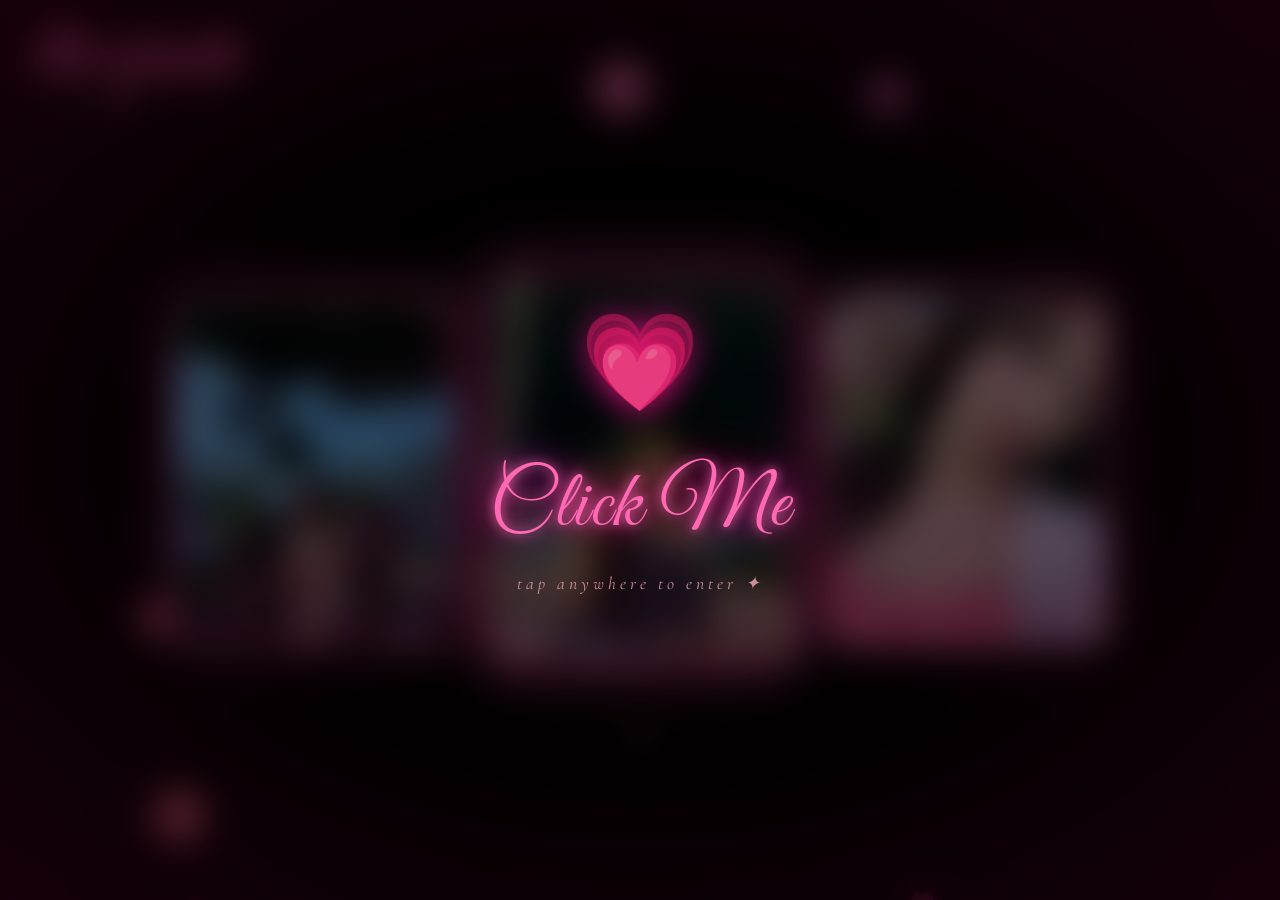
<file: romantic.html>
<!DOCTYPE html>
<html lang="en">
<head>
  <meta charset="UTF-8"/>
  <meta name="viewport" content="width=device-width, initial-scale=1.0, maximum-scale=1.0"/>
  <title>Love of my life 💕</title>
  <link href="https://fonts.googleapis.com/css2?family=Great+Vibes&family=Cormorant+Garamond:ital,wght@1,300;1,400&display=swap" rel="stylesheet"/>
  <style>
    *, *::before, *::after { margin: 0; padding: 0; box-sizing: border-box; }

    html, body {
      width: 100%; height: 100%;
      background: #000;
      overflow-x: hidden;
    }

    body {
      min-height: 100vh;
      display: flex;
      flex-direction: column;
      align-items: center;
      justify-content: center;
      font-family: 'Great Vibes', cursive;
    }

    /* ══════════════════════════════════════════
       CANVAS — floating hearts
    ══════════════════════════════════════════ */
    #heart-canvas {
      position: fixed;
      top: 0; left: 0;
      width: 100%; height: 100%;
      pointer-events: none;
      z-index: 0;
    }

    /* ══════════════════════════════════════════
       CANVAS — growing flowers
    ══════════════════════════════════════════ */
    #flower-canvas {
      position: fixed;
      top: 0; left: 0;
      width: 100%; height: 100%;
      pointer-events: none;
      z-index: 1;
    }

    /* ══════════════════════════════════════════
       VIGNETTE glow edges
    ══════════════════════════════════════════ */
    .vignette {
      position: fixed;
      inset: 0;
      pointer-events: none;
      z-index: 1;
      background: radial-gradient(
        ellipse at center,
        transparent 40%,
        rgba(120, 0, 60, 0.45) 100%
      );
    }

    /* ══════════════════════════════════════════
       TOP-LEFT LABEL
    ══════════════════════════════════════════ */
    .top-label {
      position: fixed;
      top: clamp(14px, 3vw, 28px);
      left: clamp(16px, 3vw, 32px);
      z-index: 10;
      line-height: 1.15;
    }

    .top-label .line1 {
      font-family: 'Great Vibes', cursive;
      font-size: clamp(1.5rem, 4.5vw, 3rem);
      color: #ff69b4;
      display: block;
      text-shadow:
        0 0 8px #ff69b4,
        0 0 20px #ff1493,
        0 0 45px rgba(255,20,147,0.6);
      animation: pulse-label 3s ease-in-out infinite;
    }

    .top-label .line2 {
      font-family: 'Cormorant Garamond', serif;
      font-style: italic;
      font-size: clamp(0.75rem, 2vw, 1.1rem);
      color: #ffb6c1;
      display: block;
      letter-spacing: 3px;
      margin-top: 2px;
      text-shadow: 0 0 10px rgba(255,105,180,0.6);
      opacity: 0.9;
    }

    @keyframes pulse-label {
      0%, 100% { text-shadow: 0 0 8px #ff69b4, 0 0 20px #ff1493, 0 0 45px rgba(255,20,147,0.6); }
      50%       { text-shadow: 0 0 16px #ff1493, 0 0 40px #ff69b4, 0 0 80px rgba(255,20,147,0.8); }
    }

    /* ══════════════════════════════════════════
       PAGE WRAPPER
    ══════════════════════════════════════════ */
    .page {
      position: relative;
      z-index: 5;
      width: 100%;
      min-height: 100vh;
      display: flex;
      align-items: center;
      justify-content: center;
      padding: clamp(80px, 12vh, 120px) clamp(14px, 4vw, 40px) clamp(40px, 8vh, 80px);
    }

    /* ══════════════════════════════════════════
       GALLERY
    ══════════════════════════════════════════ */
    .gallery {
      display: flex;
      flex-wrap: wrap;
      gap: clamp(14px, 3vw, 30px);
      justify-content: center;
      align-items: center;
      width: 100%;
      max-width: 1000px;
    }

    /* ── Individual frame ── */
    .photo-frame {
      position: relative;
      border-radius: 20px;
      overflow: hidden;
      border: 2.5px solid #ff69b4;
      flex-shrink: 0;

      /* responsive sizing: fills available space, capped */
      width:  clamp(200px, 26vw, 280px);
      height: clamp(250px, 33vw, 350px);

      box-shadow:
        0 0 22px rgba(255,105,180,0.65),
        0 0 55px rgba(255,20,147,0.3),
        inset 0 0 18px rgba(255,105,180,0.08);

      animation: float-frame 4.5s ease-in-out infinite;
      transition: box-shadow 0.4s;
    }

    /* center photo — slightly bigger & brighter */
    .photo-frame:nth-child(2) {
      width:  clamp(220px, 30vw, 310px);
      height: clamp(280px, 38vw, 390px);
      border-color: #ff1493;
      box-shadow:
        0 0 35px rgba(255,20,147,0.85),
        0 0 80px rgba(255,105,180,0.45),
        inset 0 0 28px rgba(255,20,147,0.12);
      animation-delay: 0.7s;
      z-index: 2;
    }

    .photo-frame:nth-child(1) { animation-delay: 0s; }
    .photo-frame:nth-child(3) { animation-delay: 1.4s; }

    @keyframes float-frame {
      0%, 100% { transform: translateY(0px) rotate(0deg); }
      50%       { transform: translateY(-14px) rotate(0.4deg); }
    }

    .photo-frame img {
      width: 100%; height: 100%;
      object-fit: cover;
      display: block;
      transition: transform 0.5s ease;
    }

    /* Pink shimmer overlay at bottom */
    .photo-frame::after {
      content: '';
      position: absolute;
      inset: 0;
      background: linear-gradient(
        180deg,
        transparent 45%,
        rgba(180, 0, 90, 0.28) 100%
      );
      pointer-events: none;
      border-radius: 20px;
    }

    /* Corner rose accent */
    .photo-frame::before {
      content: '✿';
      position: absolute;
      top: 8px; right: 10px;
      font-size: 1.1rem;
      color: rgba(255,105,180,0.55);
      pointer-events: none;
      z-index: 3;
      text-shadow: 0 0 8px #ff69b4;
    }

    /* Placeholder */
    .photo-placeholder {
      width: 100%; height: 100%;
      display: flex;
      flex-direction: column;
      align-items: center;
      justify-content: center;
      background: linear-gradient(135deg, #0d000a 0%, #280018 50%, #0d000a 100%);
      color: #ff69b4;
      gap: 12px;
    }
    .photo-placeholder .ph-icon { font-size: 3rem; }
    .photo-placeholder .ph-text {
      font-family: 'Cormorant Garamond', serif;
      font-style: italic;
      font-size: 0.82rem;
      color: #ffb6c1;
      opacity: 0.65;
      text-align: center;
      padding: 0 12px;
    }

    /* ══════════════════════════════════════════
       SPARKLE DOTS
    ══════════════════════════════════════════ */
    .sparkle {
      position: fixed;
      border-radius: 50%;
      background: #ffb6c1;
      pointer-events: none;
      z-index: 1;
      animation: sparkle-float linear infinite;
      opacity: 0;
    }
    @keyframes sparkle-float {
      0%   { transform: translateY(0) scale(0); opacity: 0; }
      15%  { opacity: 0.8; transform: scale(1); }
      85%  { opacity: 0.4; }
      100% { transform: translateY(-100vh) scale(0.3); opacity: 0; }
    }

    /* ══════════════════════════════════════════
       MOBILE — stack vertically on very narrow
    ══════════════════════════════════════════ */
    @media (max-width: 540px) {
      .gallery {
        flex-direction: column;
        gap: 20px;
      }

      .photo-frame,
      .photo-frame:nth-child(2) {
        width: min(75vw, 300px);
        height: min(90vw, 360px);
      }

      .top-label .line1 { font-size: clamp(1.6rem, 8vw, 2.4rem); }
      .top-label .line2 { font-size: clamp(0.7rem, 3.5vw, 0.95rem); }
    }

    @media (min-width: 541px) and (max-width: 820px) {
      .photo-frame,
      .photo-frame:nth-child(2) {
        width: clamp(155px, 27vw, 230px);
        height: clamp(200px, 34vw, 290px);
      }
    }

    /* ══════════════════════════════════════════
       SPLASH / CLICK-ME SCREEN
    ══════════════════════════════════════════ */
    #splash {
      position: fixed;
      inset: 0;
      z-index: 100;
      display: flex;
      flex-direction: column;
      align-items: center;
      justify-content: center;
      background: rgba(0, 0, 0, 0.6);
      backdrop-filter: blur(18px);
      -webkit-backdrop-filter: blur(18px);
      cursor: pointer;
      transition: opacity 1.2s ease, backdrop-filter 1.2s ease;
    }

    #splash.hide {
      opacity: 0;
      pointer-events: none;
      backdrop-filter: blur(0px);
      -webkit-backdrop-filter: blur(0px);
    }

    #splash .splash-heart {
      font-size: clamp(3rem, 10vw, 6rem);
      animation: splash-beat 1.2s ease-in-out infinite;
      filter: drop-shadow(0 0 18px #ff1493);
      margin-bottom: 24px;
    }

    @keyframes splash-beat {
      0%, 100% { transform: scale(1);    }
      50%       { transform: scale(1.18); }
    }

    #splash .splash-text {
      font-family: 'Great Vibes', cursive;
      font-size: clamp(2.4rem, 7vw, 5rem);
      color: #ff69b4;
      text-shadow:
        0 0 12px #ff69b4,
        0 0 30px #ff1493,
        0 0 60px rgba(255,20,147,0.7);
      animation: splash-glow 2s ease-in-out infinite;
      letter-spacing: 2px;
    }

    @keyframes splash-glow {
      0%, 100% { text-shadow: 0 0 12px #ff69b4, 0 0 30px #ff1493, 0 0 60px rgba(255,20,147,0.7); }
      50%       { text-shadow: 0 0 24px #ff1493, 0 0 55px #ff69b4, 0 0 100px rgba(255,20,147,0.9); }
    }

    #splash .splash-hint {
      font-family: 'Cormorant Garamond', serif;
      font-style: italic;
      font-size: clamp(0.8rem, 2.5vw, 1.1rem);
      color: #ffb6c1;
      margin-top: 16px;
      letter-spacing: 4px;
      opacity: 0.75;
      animation: fade-hint 2s ease-in-out infinite;
    }

    @keyframes fade-hint {
      0%, 100% { opacity: 0.4; }
      50%       { opacity: 0.9; }
    }
  </style>
</head>
<body>

  <!-- SPLASH SCREEN -->
  <div id="splash">
    <div class="splash-heart">💗</div>
    <div class="splash-text">Click Me</div>
    <div class="splash-hint">tap anywhere to enter ✦</div>
  </div>

  <!-- Floating hearts canvas -->
  <canvas id="heart-canvas"></canvas>

  <!-- Growing flowers canvas -->
  <canvas id="flower-canvas"></canvas>

  <!-- Vignette -->
  <div class="vignette"></div>

  <!-- Top-left label -->
  <div class="top-label">
    <span class="line1">Love of my life</span>
    <span class="line2">— tisay 💕</span>
  </div>

  <!-- Gallery -->
  <main class="page">
    <div class="gallery">

      <div class="photo-frame">
        <img src="1000009410.jpg" alt="Photo 1"
             onerror="this.style.display='none';
                      this.parentElement.innerHTML+='<div class=\'photo-placeholder\'><span class=\'ph-icon\'>🌸</span><span class=\'ph-text\'>1000009410.jpg</span></div>'"/>
      </div>

      <div class="photo-frame">
        <img src="1000009409.jpg" alt="Photo 2"
             onerror="this.style.display='none';
                      this.parentElement.innerHTML+='<div class=\'photo-placeholder\'><span class=\'ph-icon\'>💕</span><span class=\'ph-text\'>1000009409.jpg</span></div>'"/>
      </div>

      <div class="photo-frame">
        <img src="1000010119.jpg" alt="Photo 3"
             onerror="this.style.display='none';
                      this.parentElement.innerHTML+='<div class=\'photo-placeholder\'><span class=\'ph-icon\'>🌹</span><span class=\'ph-text\'>1000010119.jpg</span></div>'"/>
      </div>

    </div>
  </main>

  <!-- MP3 Audio Player -->
  <audio id="bg-music" loop preload="auto">
    <source src="perfect.mp3" type="audio/mpeg"/>
  </audio>

  <!-- Music toggle button -->
  <button id="music-btn" title="Toggle music" style="
    display: none;
    position: fixed;
    bottom: 22px;
    right: 22px;
    z-index: 50;
    background: rgba(0,0,0,0.55);
    border: 2px solid #ff69b4;
    border-radius: 50%;
    width: 48px; height: 48px;
    font-size: 1.3rem;
    color: #ff69b4;
    cursor: pointer;
    box-shadow: 0 0 16px rgba(255,105,180,0.6);
    transition: box-shadow 0.3s, transform 0.2s;
    align-items: center;
    justify-content: center;
    line-height: 1;
  ">♫</button>

  <script>
    // ── Splash dismiss + MP3 autoplay ────────────────────────────────────────
    const splash    = document.getElementById('splash');
    const music     = document.getElementById('bg-music');
    const musicBtn  = document.getElementById('music-btn');

    music.volume = 0.75;

    splash.addEventListener('click', () => {
      // Dismiss splash
      splash.classList.add('hide');
      setTimeout(() => splash.remove(), 1300);

      // Play MP3
      music.play().catch(() => {});

      // Show music button
      setTimeout(() => {
        musicBtn.style.display = 'flex';
      }, 1400);
    });

    // Pause / resume toggle
    let musicPlaying = true;
    musicBtn.addEventListener('click', () => {
      if (musicPlaying) {
        music.pause();
        musicBtn.textContent = '▶';
        musicBtn.style.boxShadow = '0 0 8px rgba(255,105,180,0.3)';
      } else {
        music.play();
        musicBtn.textContent = '♫';
        musicBtn.style.boxShadow = '0 0 16px rgba(255,105,180,0.6)';
      }
      musicPlaying = !musicPlaying;
    });

    musicBtn.addEventListener('mouseenter', () => { musicBtn.style.transform = 'scale(1.15)'; });
    musicBtn.addEventListener('mouseleave', () => { musicBtn.style.transform = 'scale(1)'; });
  </script>

  <script>
    /* ══════════════════════════════════════════
       FLOATING PINK HEARTS — CANVAS
    ══════════════════════════════════════════ */
    const canvas = document.getElementById('heart-canvas');
    const ctx    = canvas.getContext('2d');
    let W, H;

    function resize() {
      W = canvas.width  = window.innerWidth;
      H = canvas.height = window.innerHeight;
    }
    resize();
    window.addEventListener('resize', resize);

    function heartPath(x, y, s) {
      ctx.save();
      ctx.translate(x, y);
      ctx.scale(s, s);
      ctx.beginPath();
      ctx.moveTo(0, -0.5);
      ctx.bezierCurveTo( 0.5, -1,  1,  0.2,  0,  0.8);
      ctx.bezierCurveTo(-1,   0.2, -0.5, -1,  0, -0.5);
      ctx.closePath();
      ctx.restore();
    }

    const PINKS = [
      '#ff69b4','#ff1493','#ffb6c1',
      '#ff85c1','#f472b6','#fda4d0',
      '#e91e8c','#ff4da6'
    ];

    function mkHeart() {
      return {
        x:    Math.random() * W,
        y:    H + 10 + Math.random() * H,
        s:    5 + Math.random() * 24,
        spd:  0.45 + Math.random() * 1.6,
        dr:   (Math.random() - 0.5) * 0.7,
        al:   0.18 + Math.random() * 0.65,
        wb:   Math.random() * Math.PI * 2,
        wbs:  0.016 + Math.random() * 0.028,
        ci:   Math.floor(Math.random() * PINKS.length),
        spin: (Math.random() - 0.5) * 0.015,
        rot:  Math.random() * Math.PI * 2,
      };
    }

    const HEARTS = Array.from({ length: 80 }, mkHeart);

    function loop() {
      ctx.clearRect(0, 0, W, H);

      for (const h of HEARTS) {
        h.wb  += h.wbs;
        h.rot += h.spin;
        const wx = Math.sin(h.wb) * 18;

        // glow halo
        ctx.globalAlpha = h.al * 0.22;
        ctx.fillStyle   = PINKS[h.ci];
        ctx.shadowColor = '#ff1493';
        ctx.shadowBlur  = 28;
        heartPath(h.x + wx, h.y, h.s * 1.35);
        ctx.fill();

        // main heart
        ctx.globalAlpha = h.al;
        ctx.shadowBlur  = 12;
        heartPath(h.x + wx, h.y, h.s);
        ctx.fill();

        ctx.shadowBlur = 0;

        h.y -= h.spd;
        h.x += h.dr * 0.28;

        if (h.y < -h.s * 2.5) {
          Object.assign(h, mkHeart());
          h.y = H + h.s;
        }
      }

      ctx.globalAlpha = 1;
      requestAnimationFrame(loop);
    }

    loop();

    /* ══════════════════════════════════════════
       SPARKLE DOTS
    ══════════════════════════════════════════ */
    function addSparkle() {
      const el = document.createElement('div');
      el.className = 'sparkle';
      const size = 2 + Math.random() * 5;
      const dur  = 4 + Math.random() * 5;
      el.style.cssText = `
        left: ${Math.random() * 100}%;
        bottom: ${Math.random() * 20}%;
        width: ${size}px;
        height: ${size}px;
        animation-duration: ${dur}s;
        animation-delay: ${Math.random() * dur}s;
        background: ${PINKS[Math.floor(Math.random() * PINKS.length)]};
        box-shadow: 0 0 ${size * 2}px ${PINKS[3]};
      `;
      document.body.appendChild(el);
      setTimeout(() => el.remove(), (dur + 1) * 1000);
    }

    setInterval(addSparkle, 300);
  </script>

  <script>
    /* ══════════════════════════════════════════
       GROWING PINK FLOWERS — CANVAS
    ══════════════════════════════════════════ */
    const FC  = document.getElementById('flower-canvas');
    const FCX = FC.getContext('2d');
    let FW = FC.width  = window.innerWidth;
    let FH = FC.height = window.innerHeight;

    window.addEventListener('resize', () => {
      FW = FC.width  = window.innerWidth;
      FH = FC.height = window.innerHeight;
    });

    // Ease-out-back for a springy grow feel
    function easeOutBack(t) {
      const c1 = 1.70158, c3 = c1 + 1;
      return 1 + c3 * Math.pow(t - 1, 3) + c1 * Math.pow(t - 1, 2);
    }
    function easeInOut(t) {
      return t < 0.5 ? 2 * t * t : 1 - Math.pow(-2 * t + 2, 2) / 2;
    }

    // Draw a single flower at (x,y) with given scale and alpha
    function drawFlower(x, y, size, alpha, petals, rot, hue) {
      if (alpha <= 0.01 || size < 1) return;
      FCX.save();
      FCX.translate(x, y);
      FCX.rotate(rot);
      FCX.globalAlpha = Math.min(1, Math.max(0, alpha));

      const pLen = size * 0.52;
      const pWid = size * 0.21;

      for (let i = 0; i < petals; i++) {
        FCX.save();
        FCX.rotate((i / petals) * Math.PI * 2);

        // Each petal: ellipse centered above origin
        const grad = FCX.createRadialGradient(0, -pLen * 0.28, 0, 0, -pLen * 0.55, pLen);
        grad.addColorStop(0,   `hsla(${hue - 15}, 95%, 88%, 1)`);
        grad.addColorStop(0.45,`hsla(${hue},      85%, 68%, 1)`);
        grad.addColorStop(1,   `hsla(${hue + 18}, 80%, 48%, 0.65)`);

        FCX.beginPath();
        FCX.ellipse(0, -pLen * 0.55, pWid, pLen, 0, 0, Math.PI * 2);
        FCX.fillStyle   = grad;
        FCX.shadowColor = `hsl(${hue}, 80%, 60%)`;
        FCX.shadowBlur  = 14;
        FCX.fill();
        FCX.restore();
      }

      // Center dot
      const cr = size * 0.14;
      const cg = FCX.createRadialGradient(0, 0, 0, 0, 0, cr);
      cg.addColorStop(0, '#fff5fa');
      cg.addColorStop(1, '#ffd6ec');
      FCX.beginPath();
      FCX.arc(0, 0, cr, 0, Math.PI * 2);
      FCX.fillStyle   = cg;
      FCX.shadowColor = '#ffb6c1';
      FCX.shadowBlur  = 10;
      FCX.fill();

      FCX.restore();
    }

    function mkFlower(existingFlowers) {
      const MIN_DIST = 160; // minimum px between flowers
      let x, y, attempts = 0;

      do {
        x = 60 + Math.random() * (FW - 120);
        y = 60 + Math.random() * (FH - 120);
        attempts++;
        // Stop trying after 80 attempts to avoid infinite loop
        if (attempts > 80) break;
      } while (
        // Stay away from photo gallery centre
        (x > FW * 0.18 && x < FW * 0.82 && y > FH * 0.22 && y < FH * 0.78) ||
        // Stay away from other flowers
        (existingFlowers && existingFlowers.some(f =>
          Math.hypot(f.x - x, f.y - y) < MIN_DIST
        ))
      );

      return {
        x, y,
        size:     20 + Math.random() * 22,              // smaller: 20–42px
        petals:   5 + Math.floor(Math.random() * 3),   // 5–7
        rot:      Math.random() * Math.PI * 2,
        spinSpd:  (Math.random() - 0.5) * 0.003,
        hue:      315 + Math.random() * 35,
        phase:    'grow',
        t:        Math.random(),
        growDur:  1.4 + Math.random() * 1.2,
        holdDur:  1.6 + Math.random() * 2.0,
        fadeDur:  1.0 + Math.random() * 0.8,
      };
    }

    // 6 flowers — well spread, not cluttered
    const FLOWERS = [];
    for (let i = 0; i < 6; i++) {
      FLOWERS.push(mkFlower(FLOWERS));
    }


    let lastFlowerTime = performance.now();

    function flowerLoop(now) {
      const dt = Math.min((now - lastFlowerTime) / 1000, 0.05);
      lastFlowerTime = now;

      FCX.clearRect(0, 0, FW, FH);

      for (const f of FLOWERS) {
        f.rot += f.spinSpd;

        // Advance time
        const dur = f.phase === 'grow' ? f.growDur
                  : f.phase === 'hold' ? f.holdDur
                  : f.fadeDur;
        f.t += dt / dur;

        if (f.t >= 1) {
          if (f.phase === 'grow') { f.phase = 'hold'; f.t = 0; }
          else if (f.phase === 'hold') { f.phase = 'fade'; f.t = 0; }
          else {
            // Respawn at new random spot, away from others
            const others = FLOWERS.filter(o => o !== f);
            Object.assign(f, mkFlower(others));
            f.phase = 'grow'; f.t = 0;
          }
        }

        let scale, alpha;
        if (f.phase === 'grow') {
          scale = easeOutBack(Math.min(f.t, 1));
          alpha = easeInOut(f.t);
        } else if (f.phase === 'hold') {
          scale = 1;
          alpha = 1;
        } else {
          // Fade: breathe out slightly then vanish
          scale = 1 + f.t * 0.18;
          alpha = 1 - easeInOut(f.t);
        }

        drawFlower(f.x, f.y, f.size * Math.max(0, scale), alpha, f.petals, f.rot, f.hue);
      }

      requestAnimationFrame(flowerLoop);
    }

    requestAnimationFrame(flowerLoop);
  </script>
</body>
</html>
</file>
